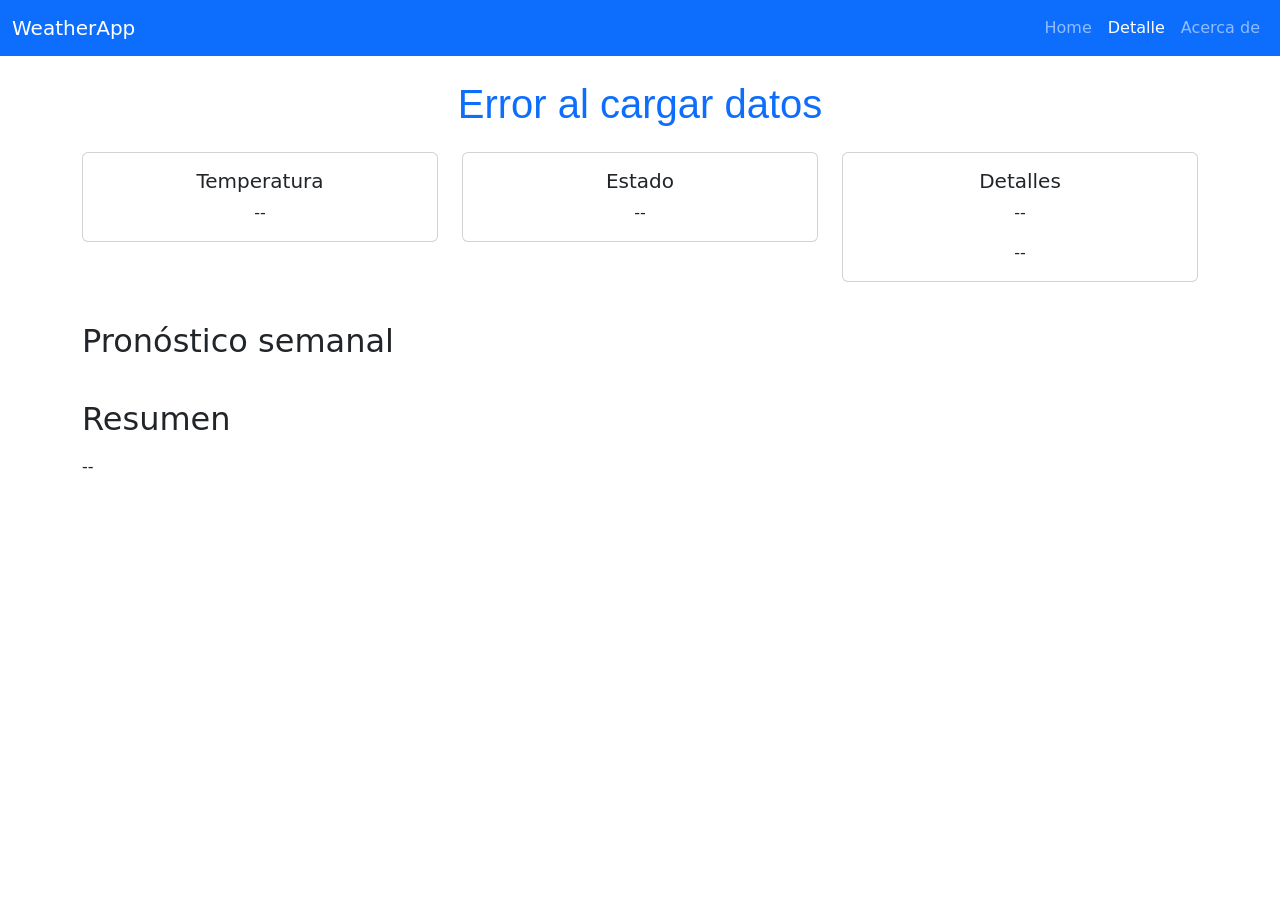
<file: detalle.html>
<!DOCTYPE html>
<html lang="es">
<head>
  <meta charset="UTF-8">
  <meta name="viewport" content="width=device-width, initial-scale=1.0">
  <title>WeatherApp - Detalle del Clima</title>
  <!-- Bootstrap CSS -->
  <link href="https://cdn.jsdelivr.net/npm/bootstrap@5.3.2/dist/css/bootstrap.min.css" rel="stylesheet">
  <link rel="stylesheet" href="css/style.css">
</head>
<body class="page page--detalle">

  <!-- Header / Navbar -->
  <header class="header">
    <nav class="navbar navbar-expand-lg navbar-dark bg-primary">
      <div class="container-fluid">
        <a class="navbar-brand" href="index.html">WeatherApp</a>
        <button class="navbar-toggler" type="button" data-bs-toggle="collapse" data-bs-target="#navbarNav">
          <span class="navbar-toggler-icon"></span>
        </button>
        <div class="collapse navbar-collapse" id="navbarNav">
          <ul class="navbar-nav ms-auto">
            <li class="nav-item"><a class="nav-link" href="index.html">Home</a></li>
            <li class="nav-item"><a class="nav-link active" href="detalle.html">Detalle</a></li>
            <li class="nav-item"><a class="nav-link" href="#">Acerca de</a></li>
          </ul>
        </div>
      </div>
    </nav>
  </header>

  <!-- Main -->
  <main class="main container my-4">
    <section class="detalle">
      <h1 id="ciudad-nombre" class="detalle__titulo text-center mb-4">Ciudad</h1>

      <!-- Datos básicos -->
      <div class="row mb-4 detalle__datos">
        <div class="col-12 col-md-4 mb-3">
          <div class="card text-center">
            <div class="card-body">
              <h5 class="card-title">Temperatura</h5>
              <p id="ciudad-temp" class="card-text">--</p>
            </div>
          </div>
        </div>
        <div class="col-12 col-md-4 mb-3">
          <div class="card text-center">
            <div class="card-body">
              <h5 class="card-title">Estado</h5>
              <p id="ciudad-estado" class="card-text">--</p>
            </div>
          </div>
        </div>
        <div class="col-12 col-md-4 mb-3">
          <div class="card text-center">
            <div class="card-body">
              <h5 class="card-title">Detalles</h5>
              <p id="ciudad-humedad" class="card-text">--</p>
              <p id="ciudad-viento" class="card-text">--</p>
            </div>
          </div>
        </div>
      </div>

      <!-- Pronóstico semanal -->
      <h2 class="mb-3">Pronóstico semanal</h2>
      <ul id="pronostico" class="list-group mb-4"></ul>

      <!-- Resumen -->
      <h2 class="mb-3">Resumen</h2>
      <p id="resumen" class="detalle__resumen">--</p>
    </section>
  </main>

  <!-- Scripts -->
  <script src="js/script.js"></script>
</body>
</html>
</file>
<file: css/style.css>
.header__logo {
  font-weight: bold;
  color: #f8f9fa;
}

.footer {
  background-color: #f8f9fa;
}
.footer__texto {
  font-size: 0.9rem;
  color: #555;
}

.detalle__titulo {
  font-family: "Arial", sans-serif;
  color: #0d6efd;
}
.detalle__card {
  border-radius: 8px;
  box-shadow: 0 2px 5px rgba(0, 0, 0, 0.1);
  padding: 1rem;
  background-color: #f8f9fa;
}
.detalle__lista {
  margin-top: 1rem;
}

/*# sourceMappingURL=style.css.map */
</file>
